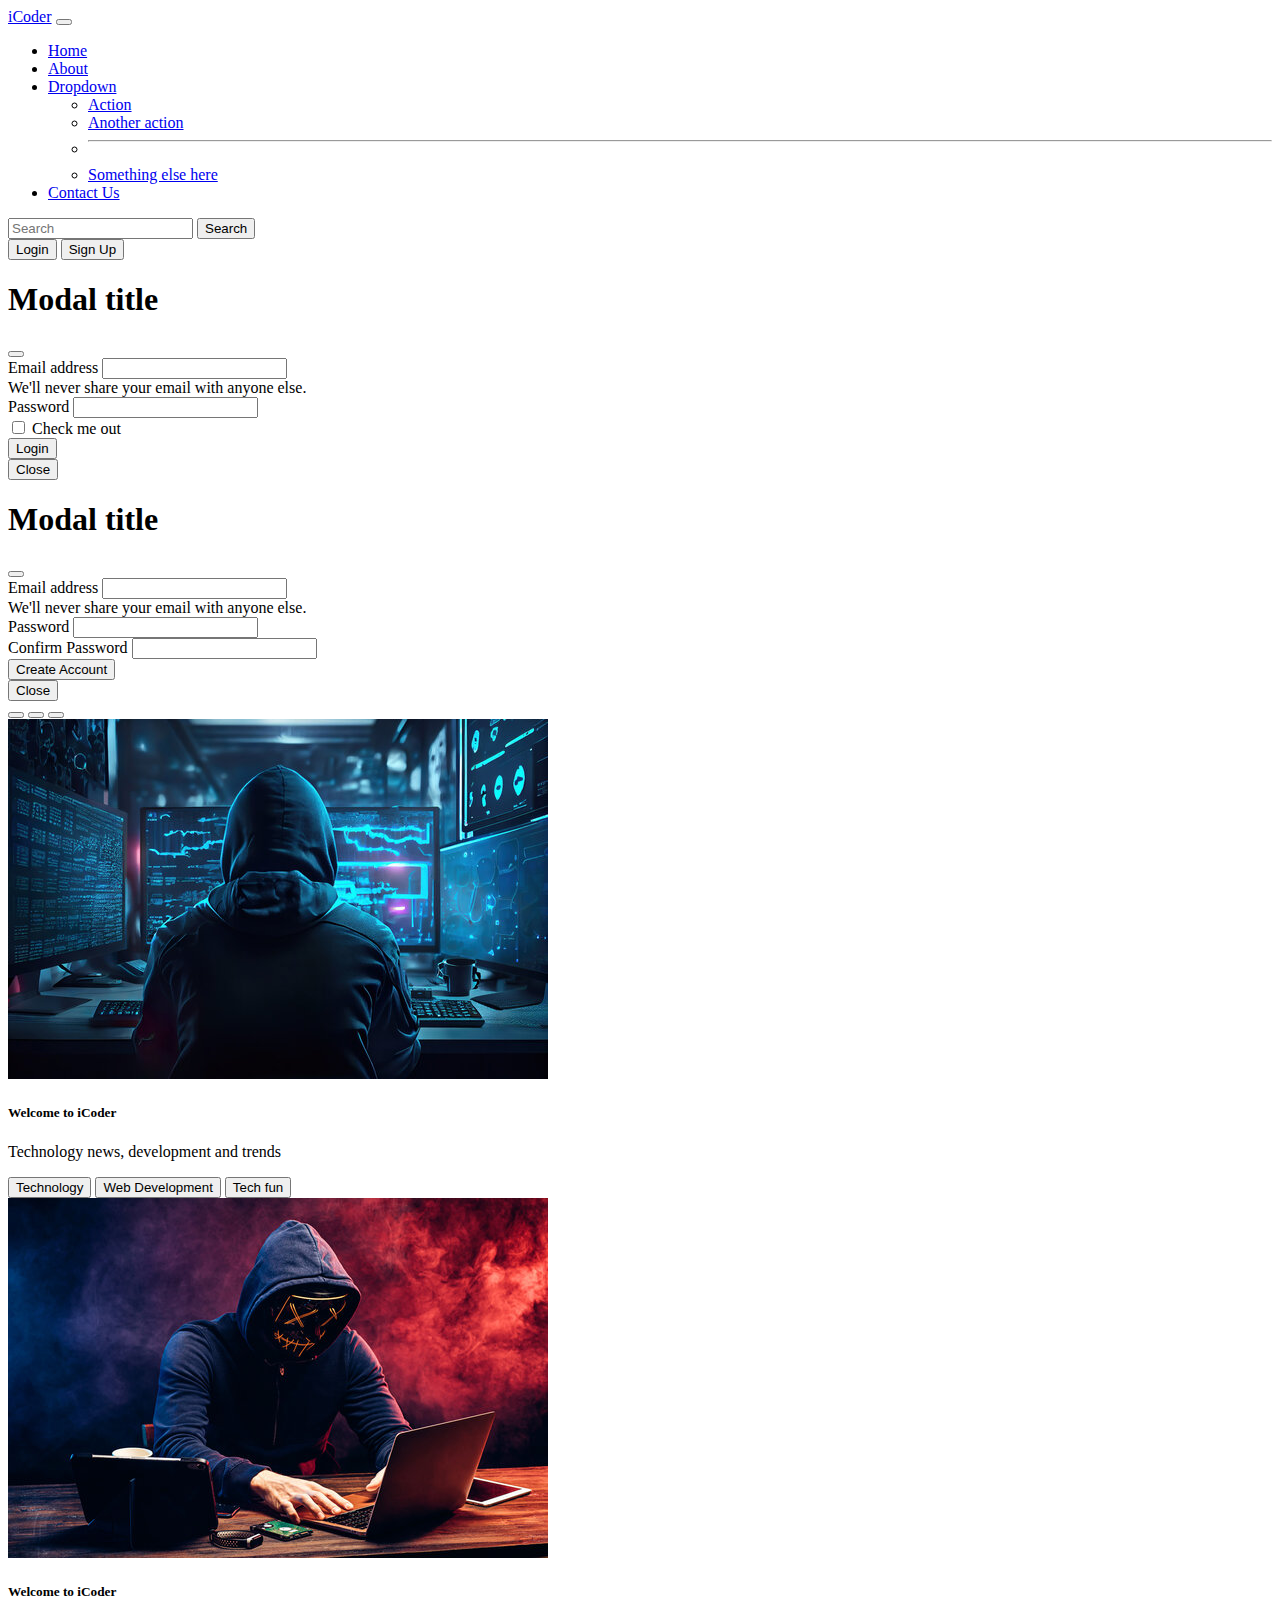
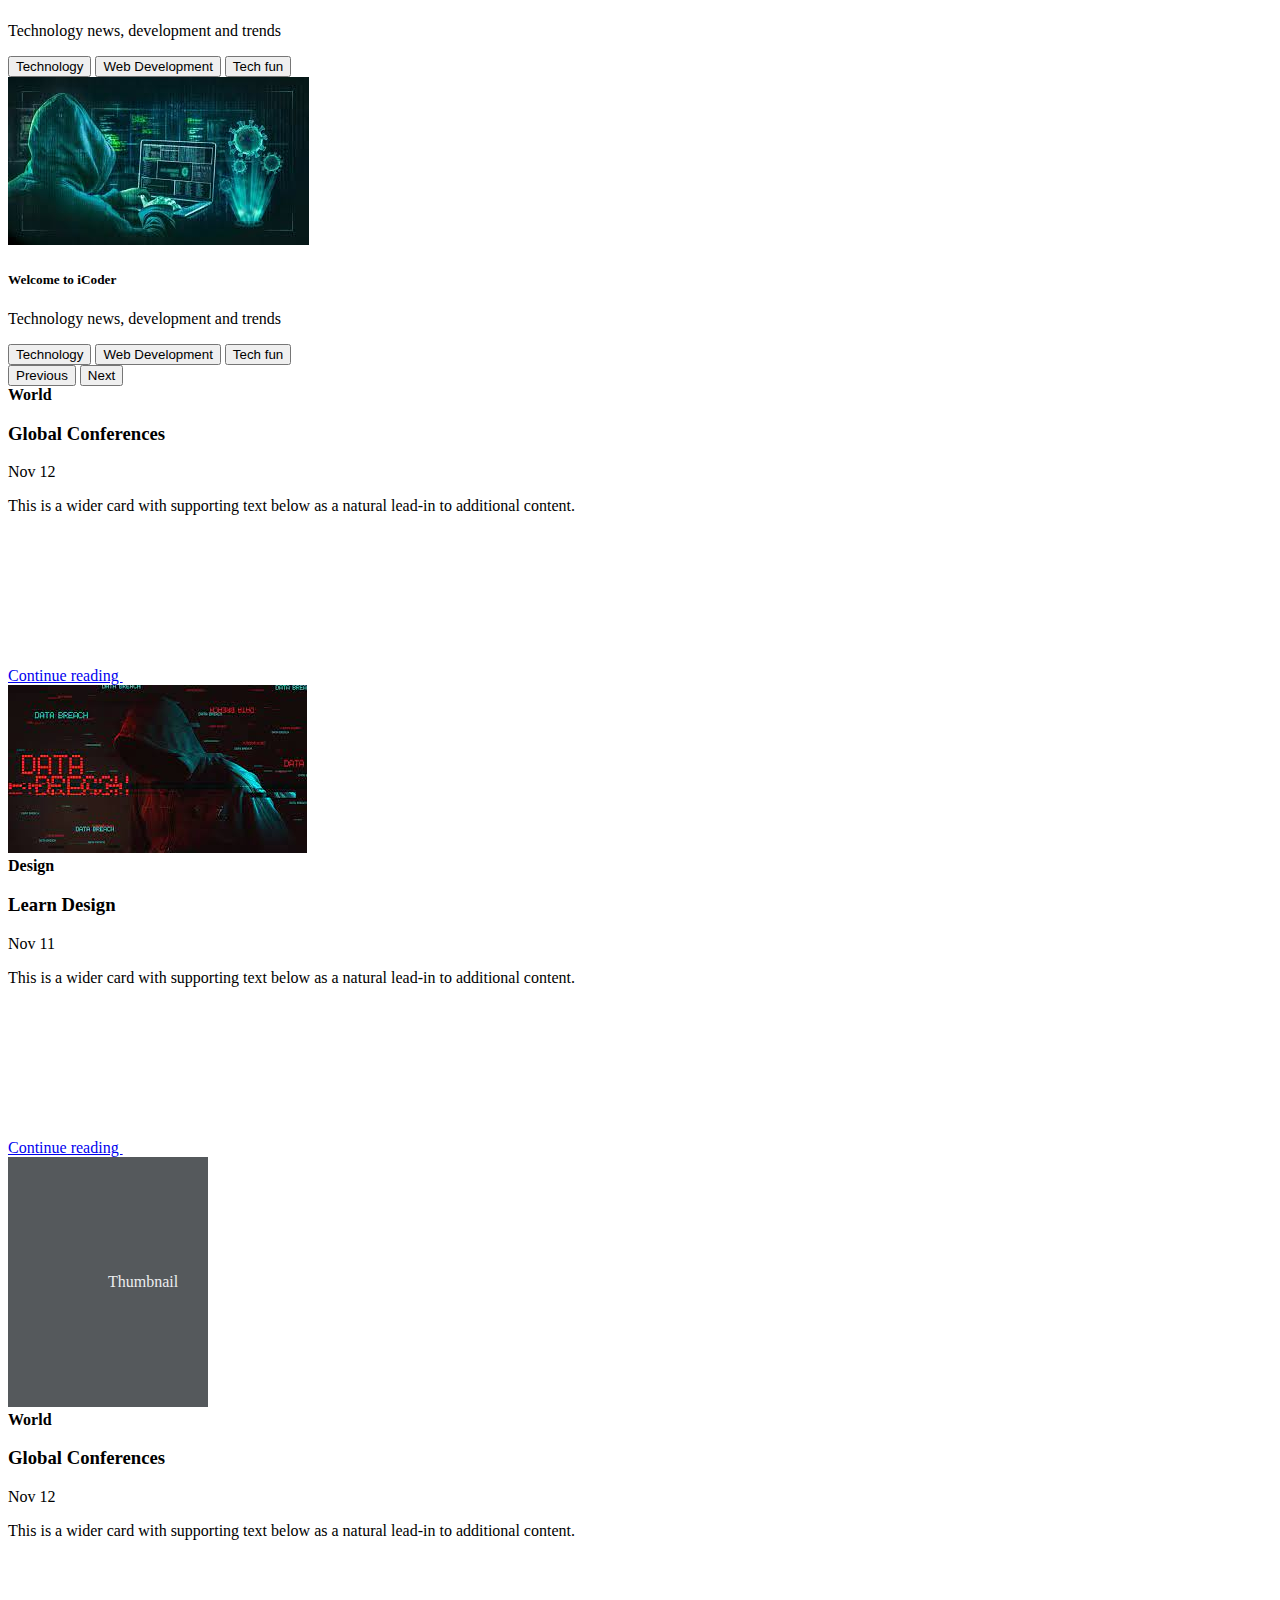
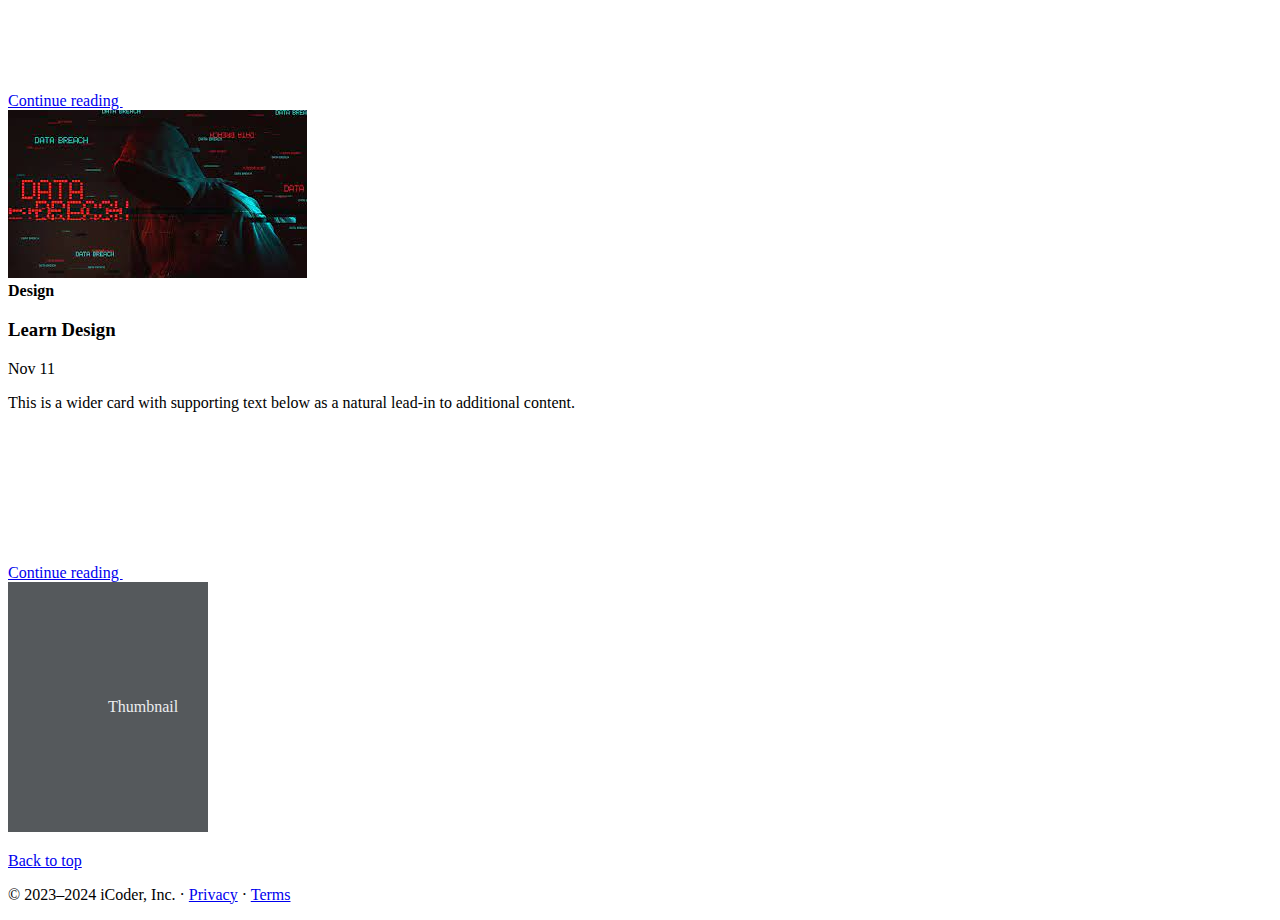
<file: index.html>
<!doctype html>
<html lang="en">

<head>
    <meta charset="utf-8">
    <meta name="viewport" content="width=device-width, initial-scale=1">
    <title>iCoder heaven for programmers</title>
    <link href="https://cdn.jsdelivr.net/npm/bootstrap@5.3.2/dist/css/bootstrap.min.css" rel="stylesheet"
        integrity="sha384-T3c6CoIi6uLrA9TneNEoa7RxnatzjcDSCmG1MXxSR1GAsXEV/Dwwykc2MPK8M2HN" crossorigin="anonymous">
</head>

<body>


    <nav class="navbar navbar-expand-lg bg-body-tertiary bg-dark border-bottom border-body" data-bs-theme="dark">
        <div class="container-fluid">
            <a class="navbar-brand" href="/codingWorld/">iCoder</a>
            <button class="navbar-toggler" type="button" data-bs-toggle="collapse"
                data-bs-target="#navbarSupportedContent" aria-controls="navbarSupportedContent" aria-expanded="false"
                aria-label="Toggle navigation">
                <span class="navbar-toggler-icon"></span>
            </button>
            <div class="collapse navbar-collapse" id="navbarSupportedContent">
                <ul class="navbar-nav me-auto mb-2 mb-lg-0">
                    <li class="nav-item">
                        <a class="nav-link active" aria-current="page" href="/codingWorld/">Home</a>
                    </li>
                    <li class="nav-item">
                        <a class="nav-link" href="/codingWorld/about.html">About</a>
                    </li>
                    <li class="nav-item dropdown">
                        <a class="nav-link dropdown-toggle" href="#" role="button" data-bs-toggle="dropdown"
                            aria-expanded="false">
                            Dropdown
                        </a>
                        <ul class="dropdown-menu">
                            <li><a class="dropdown-item" href="#">Action</a></li>
                            <li><a class="dropdown-item" href="#">Another action</a></li>
                            <li>
                                <hr class="dropdown-divider">
                            </li>
                            <li><a class="dropdown-item" href="#">Something else here</a></li>
                        </ul>
                    </li>
                    <li class="nav-item">
                        <a class="nav-link" href="/codingWorld/contact.html">Contact Us</a>
                    </li>
                </ul>
                <form class="d-flex" role="search">
                    <input class="form-control me-2" type="search" placeholder="Search" aria-label="Search">
                    <button class="btn btn-outline-success" type="submit">Search</button>
                </form>
                <div class="mx-2">
                    <button type="button" class="btn btn-danger" data-bs-toggle="modal" data-bs-target="#loginModal">Login</button>
                    <button type="button" class="btn btn-danger" data-bs-toggle="modal" data-bs-target="#signupModal">Sign Up</button>
                </div>
            </div>
        </div>
    </nav>

  
  <!--Login -->
  <div class="modal fade" id="loginModal" tabindex="-1" aria-labelledby="loginModalLabel" aria-hidden="true">
    <div class="modal-dialog">
      <div class="modal-content">
        <div class="modal-header">
          <h1 class="modal-title fs-5" id="loginModalLabel">Modal title</h1>
          <button type="button" class="btn-close" data-bs-dismiss="modal" aria-label="Close"></button>
        </div>
        <div class="modal-body">
            <form>
                <div class="mb-3">
                  <label for="exampleInputEmail1" class="form-label">Email address</label>
                  <input type="email" class="form-control" id="exampleInputEmail1" aria-describedby="emailHelp">
                  <div id="emailHelp" class="form-text">We'll never share your email with anyone else.</div>
                </div>
                <div class="mb-3">
                  <label for="exampleInputPassword1" class="form-label">Password</label>
                  <input type="password" class="form-control" id="exampleInputPassword1">
                </div>
                <div class="mb-3 form-check">
                  <input type="checkbox" class="form-check-input" id="exampleCheck1">
                  <label class="form-check-label" for="exampleCheck1">Check me out</label>
                </div>
                <button type="submit" class="btn btn-primary">Login</button>
              </form>
        </div>
        <div class="modal-footer">
          <button type="button" class="btn btn-secondary" data-bs-dismiss="modal">Close</button>
        </div>
      </div>
    </div>
  </div>
  <!-- Sign up -->
  <div class="modal fade" id="signupModal" tabindex="-1" aria-labelledby="signupLabel" aria-hidden="true">
    <div class="modal-dialog">
      <div class="modal-content">
        <div class="modal-header">
          <h1 class="modal-title fs-5" id="signupLabel">Modal title</h1>
          <button type="button" class="btn-close" data-bs-dismiss="modal" aria-label="Close"></button>
        </div>
        <div class="modal-body">
            <form>
                <div class="mb-3">
                  <label for="exampleInputEmail1" class="form-label">Email address</label>
                  <input type="email" class="form-control" id="exampleInputEmail1" aria-describedby="emailHelp">
                  <div id="emailHelp" class="form-text">We'll never share your email with anyone else.</div>
                </div>
                <div class="mb-3">
                  <label for="exampleInputPassword1" class="form-label">Password</label>
                  <input type="password" class="form-control" id="exampleInputPassword1">
                </div>
                <div class="mb-3">
                  <label for="cexampleInputPassword1" class="form-label">Confirm Password</label>
                  <input type="password" class="form-control" id="cexampleInputPassword1">
                </div>
                <!-- <div class="mb-3 form-check">
                  <input type="checkbox" class="form-check-input" id="exampleCheck1">
                  <label class="form-check-label" for="exampleCheck1">Check me out</label>
                </div> -->
                <button type="submit" class="btn btn-primary">Create Account</button>
              </form>
        </div>
        <div class="modal-footer">
          <button type="button" class="btn btn-secondary" data-bs-dismiss="modal">Close</button>
        </div>
      </div>
    </div>
  </div>


    <div id="carouselExampleCaptions" class="carousel slide">
        <div class="carousel-indicators">
            <button type="button" data-bs-target="#carouselExampleCaptions" data-bs-slide-to="0" class="active"
                aria-current="true" aria-label="Slide 1"></button>
            <button type="button" data-bs-target="#carouselExampleCaptions" data-bs-slide-to="1"
                aria-label="Slide 2"></button>
            <button type="button" data-bs-target="#carouselExampleCaptions" data-bs-slide-to="2"
                aria-label="Slide 3"></button>
        </div>
        <div class="carousel-inner">
            <div class="carousel-item active">
                <img src="1.jpg" class="d-block w-100" alt="...">
                <div class="carousel-caption d-none d-md-block">
                    <h5>Welcome to iCoder</h5>
                    <p>Technology news, development and trends</p>
                    <button class="btn btn-danger">Technology</button>
                    <button class="btn btn-primary">Web Development</button>
                    <button class="btn btn-success">Tech fun</button>
                </div>
            </div>
            <div class="carousel-item">
                <img src="2.jpg" class="d-block w-100" alt="...">
                <div class="carousel-caption d-none d-md-block">
                    <h5>Welcome to iCoder</h5>
                    <p>Technology news, development and trends</p>
                    <button class="btn btn-danger">Technology</button>
                    <button class="btn btn-primary">Web Development</button>
                    <button class="btn btn-success">Tech fun</button>
                </div>
            </div>
            <div class="carousel-item">
                <img src="5.jpeg" alt="...">
                <div class="carousel-caption d-none d-md-block">
                    <h5>Welcome to iCoder</h5>
                    <p>Technology news, development and trends</p>
                    <button class="btn btn-danger">Technology</button>
                    <button class="btn btn-primary">Web Development</button>
                    <button class="btn btn-success">Tech fun</button>
                </div>
            </div>
        </div>
        <button class="carousel-control-prev" type="button" data-bs-target="#carouselExampleCaptions"
            data-bs-slide="prev">
            <span class="carousel-control-prev-icon" aria-hidden="true"></span>
            <span class="visually-hidden">Previous</span>
        </button>
        <button class="carousel-control-next" type="button" data-bs-target="#carouselExampleCaptions"
            data-bs-slide="next">
            <span class="carousel-control-next-icon" aria-hidden="true"></span>
            <span class="visually-hidden">Next</span>
        </button>
    </div>


    <div class="container">
        <div class="row my-4">
            <div class="col-md-6">
                <div
                    class="row g-0 border rounded overflow-hidden flex-md-row mb-4 shadow-sm h-md-250 position-relative">
                    <div class="col p-4 d-flex flex-column position-static">
                        <strong class="d-inline-block mb-2 text-primary-emphasis">World</strong>
                        <h3 class="mb-0">Global Conferences</h3>
                        <div class="mb-1 text-body-secondary">Nov 12</div>
                        <p class="card-text mb-auto">This is a wider card with supporting text below as a natural
                            lead-in to additional content.</p>
                        <a href="5.jpg" class="icon-link gap-1 icon-link-hover stretched-link">
                            Continue reading
                            <svg class="bi">
                                <use xlink:href="#chevron-right"></use>
                            </svg>
                        </a>
                    </div>
                    <div class="class=" bd-placeholder-img" width="200" height="250" col-auto d-none d-lg-block">
                        <img src="5.jpg" alt="">
                    </div>
                </div>
            </div>
            <div class="col-md-6">
                <div
                    class="row g-0 border rounded overflow-hidden flex-md-row mb-4 shadow-sm h-md-250 position-relative">
                    <div class="col p-4 d-flex flex-column position-static">
                        <strong class="d-inline-block mb-2 text-success-emphasis">Design</strong>
                        <h3 class="mb-0">Learn Design</h3>
                        <div class="mb-1 text-body-secondary">Nov 11</div>
                        <p class="mb-auto">This is a wider card with supporting text below as a natural lead-in to
                            additional content.</p>
                        <a href="#" class="icon-link gap-1 icon-link-hover stretched-link">
                            Continue reading
                            <svg class="bi">
                                <use xlink:href="#chevron-right"></use>
                            </svg>
                        </a>
                    </div>
                    <div class="col-auto d-none d-lg-block">
                        <svg class="bd-placeholder-img" width="200" height="250" xmlns="http://www.w3.org/2000/svg"
                            role="img" aria-label="Placeholder: Thumbnail" preserveAspectRatio="xMidYMid slice"
                            focusable="false">
                            <title>Placeholder</title>
                            <rect width="100%" height="100%" fill="#55595c"></rect><text x="50%" y="50%" fill="#eceeef"
                                dy=".3em">Thumbnail</text>
                        </svg>
                    </div>
                </div>
            </div>
        </div>
        <div class="row my-4">
            <div class="col-md-6">
                <div
                    class="row g-0 border rounded overflow-hidden flex-md-row mb-4 shadow-sm h-md-250 position-relative">
                    <div class="col p-4 d-flex flex-column position-static">
                        <strong class="d-inline-block mb-2 text-primary-emphasis">World</strong>
                        <h3 class="mb-0">Global Conferences</h3>
                        <div class="mb-1 text-body-secondary">Nov 12</div>
                        <p class="card-text mb-auto">This is a wider card with supporting text below as a natural
                            lead-in to additional content.</p>
                        <a href="#" class="icon-link gap-1 icon-link-hover stretched-link">
                            Continue reading
                            <svg class="bi">
                                <use xlink:href="#chevron-right"></use>
                            </svg>
                        </a>
                    </div>
                    <div class="class=" bd-placeholder-img" width="200" height="250" col-auto d-none d-lg-block">
                        <img src="5.jpg" alt="">
                    </div>
                </div>
            </div>
            <div class="col-md-6">
                <div
                    class="row g-0 border rounded overflow-hidden flex-md-row mb-4 shadow-sm h-md-250 position-relative">
                    <div class="col p-4 d-flex flex-column position-static">
                        <strong class="d-inline-block mb-2 text-success-emphasis">Design</strong>
                        <h3 class="mb-0">Learn Design</h3>
                        <div class="mb-1 text-body-secondary">Nov 11</div>
                        <p class="mb-auto">This is a wider card with supporting text below as a natural lead-in to
                            additional content.</p>
                        <a href="#" class="icon-link gap-1 icon-link-hover stretched-link">
                            Continue reading
                            <svg class="bi">
                                <use xlink:href="#chevron-right"></use>
                            </svg>
                        </a>
                    </div>
                    <div class="col-auto d-none d-lg-block">
                        <svg class="bd-placeholder-img" width="200" height="250" xmlns="http://www.w3.org/2000/svg"
                            role="img" aria-label="Placeholder: Thumbnail" preserveAspectRatio="xMidYMid slice"
                            focusable="false">
                            <title>Placeholder</title>
                            <rect width="100%" height="100%" fill="#55595c"></rect><text x="50%" y="50%" fill="#eceeef"
                                dy=".3em">Thumbnail</text>
                        </svg>
                    </div>
                </div>
            </div>
        </div>
    </div>

    <footer class="container">
        <p class="float-end"><a href="#">Back to top</a></p>
        <p>© 2023–2024 iCoder, Inc. · <a href="#">Privacy</a> · <a href="#">Terms</a></p>
    </footer>


    <script src="https://cdn.jsdelivr.net/npm/bootstrap@5.3.2/dist/js/bootstrap.bundle.min.js"
        integrity="sha384-C6RzsynM9kWDrMNeT87bh95OGNyZPhcTNXj1NW7RuBCsyN/o0jlpcV8Qyq46cDfL"
        crossorigin="anonymous"></script>
</body>

</html>
</file>
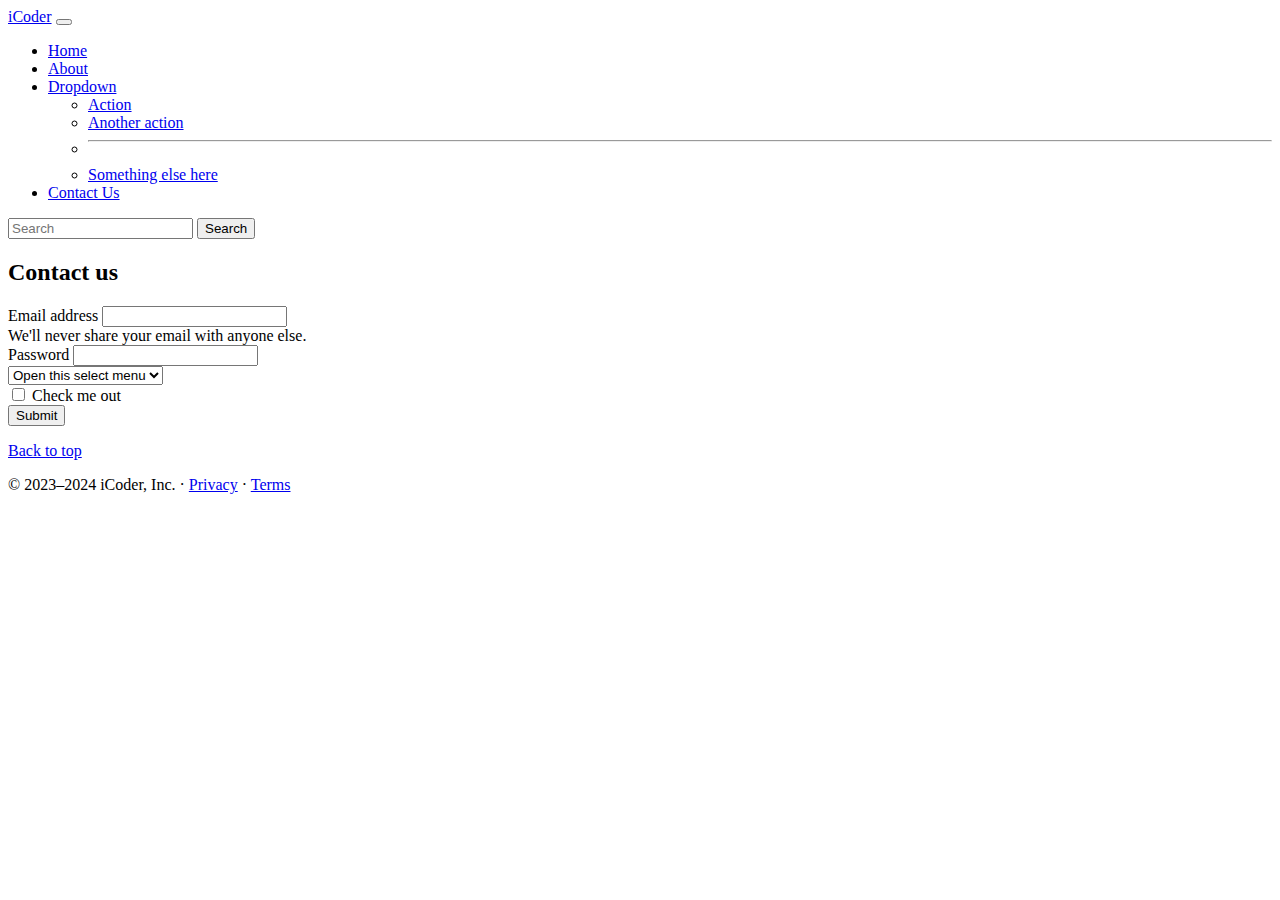
<file: contact.html>
<!doctype html>
<html lang="en">

<head>
  <meta charset="utf-8">
  <meta name="viewport" content="width=device-width, initial-scale=1">
  <title>iCoder heaven for programmers</title>
  <link href="https://cdn.jsdelivr.net/npm/bootstrap@5.3.2/dist/css/bootstrap.min.css" rel="stylesheet"
    integrity="sha384-T3c6CoIi6uLrA9TneNEoa7RxnatzjcDSCmG1MXxSR1GAsXEV/Dwwykc2MPK8M2HN" crossorigin="anonymous">
</head>

<body>


  <nav class="navbar navbar-expand-lg bg-body-tertiary bg-dark border-bottom border-body" data-bs-theme="dark">
    <div class="container-fluid">
      <a class="navbar-brand" href="#">iCoder</a>
      <button class="navbar-toggler" type="button" data-bs-toggle="collapse" data-bs-target="#navbarSupportedContent"
        aria-controls="navbarSupportedContent" aria-expanded="false" aria-label="Toggle navigation">
        <span class="navbar-toggler-icon"></span>
      </button>
      <div class="collapse navbar-collapse" id="navbarSupportedContent">
        <ul class="navbar-nav me-auto mb-2 mb-lg-0">
                    <li class="nav-item">
                        <a class="nav-link" aria-current="page" href="/codingWorld/">Home</a>
                    </li>
                    <li class="nav-item">
                        <a class="nav-link" href="/codingWorld/about.html">About</a>
                    </li>
                    <li class="nav-item dropdown">
                        <a class="nav-link dropdown-toggle" href="#" role="button" data-bs-toggle="dropdown"
                            aria-expanded="false">
                            Dropdown
                        </a>
                        <ul class="dropdown-menu">
                            <li><a class="dropdown-item" href="#">Action</a></li>
                            <li><a class="dropdown-item" href="#">Another action</a></li>
                            <li>
                                <hr class="dropdown-divider">
                            </li>
                            <li><a class="dropdown-item" href="#">Something else here</a></li>
                        </ul>
                    </li>
                    <li class="nav-item">
                        <a class="nav-link active" href="/codingWorld/contact.html">Contact Us</a>
                    </li>
                </ul>
        <form class="d-flex" role="search">
          <input class="form-control me-2" type="search" placeholder="Search" aria-label="Search">
          <button class="btn btn-outline-success" type="submit">Search</button>
        </form>
      </div>
    </div>
  </nav>

  <!-- <canvas class="my-4 w-100" id="myChart" width="844" height="356"
    style="display: block; box-sizing: border-box; height: 285px; width: 675px;"></canvas> -->

 <div class="container">
    <h2>Contact us</h2>
 </div>
 <form>
    <div class="mb-3">
      <label for="exampleInputEmail1" class="form-label">Email address</label>
      <input type="email" class="form-control" id="exampleInputEmail1" aria-describedby="emailHelp">
      <div id="emailHelp" class="form-text">We'll never share your email with anyone else.</div>
    </div>
    <div class="mb-3">
      <label for="exampleInputPassword1" class="form-label">Password</label>
      <input type="password" class="form-control" id="exampleInputPassword1">
    </div>
    <select class="form-select" aria-label="Default select example">
        <option selected>Open this select menu</option>
        <option value="1">One</option>
        <option value="2">Two</option>
        <option value="3">Three</option>
      </select>
    <div class="mb-3 form-check">
      <input type="checkbox" class="form-check-input" id="exampleCheck1">
      <label class="form-check-label" for="exampleCheck1">Check me out</label>
    </div>
    <button type="submit" class="btn btn-primary">Submit</button>
  </form>

  <footer class="container">
    <p class="float-end"><a href="#">Back to top</a></p>
    <p>© 2023–2024 iCoder, Inc. · <a href="#">Privacy</a> · <a href="#">Terms</a></p>
  </footer>


  <script src="https://cdn.jsdelivr.net/npm/bootstrap@5.3.2/dist/js/bootstrap.bundle.min.js"
    integrity="sha384-C6RzsynM9kWDrMNeT87bh95OGNyZPhcTNXj1NW7RuBCsyN/o0jlpcV8Qyq46cDfL"
    crossorigin="anonymous"></script>
</body>

</html
</file>
